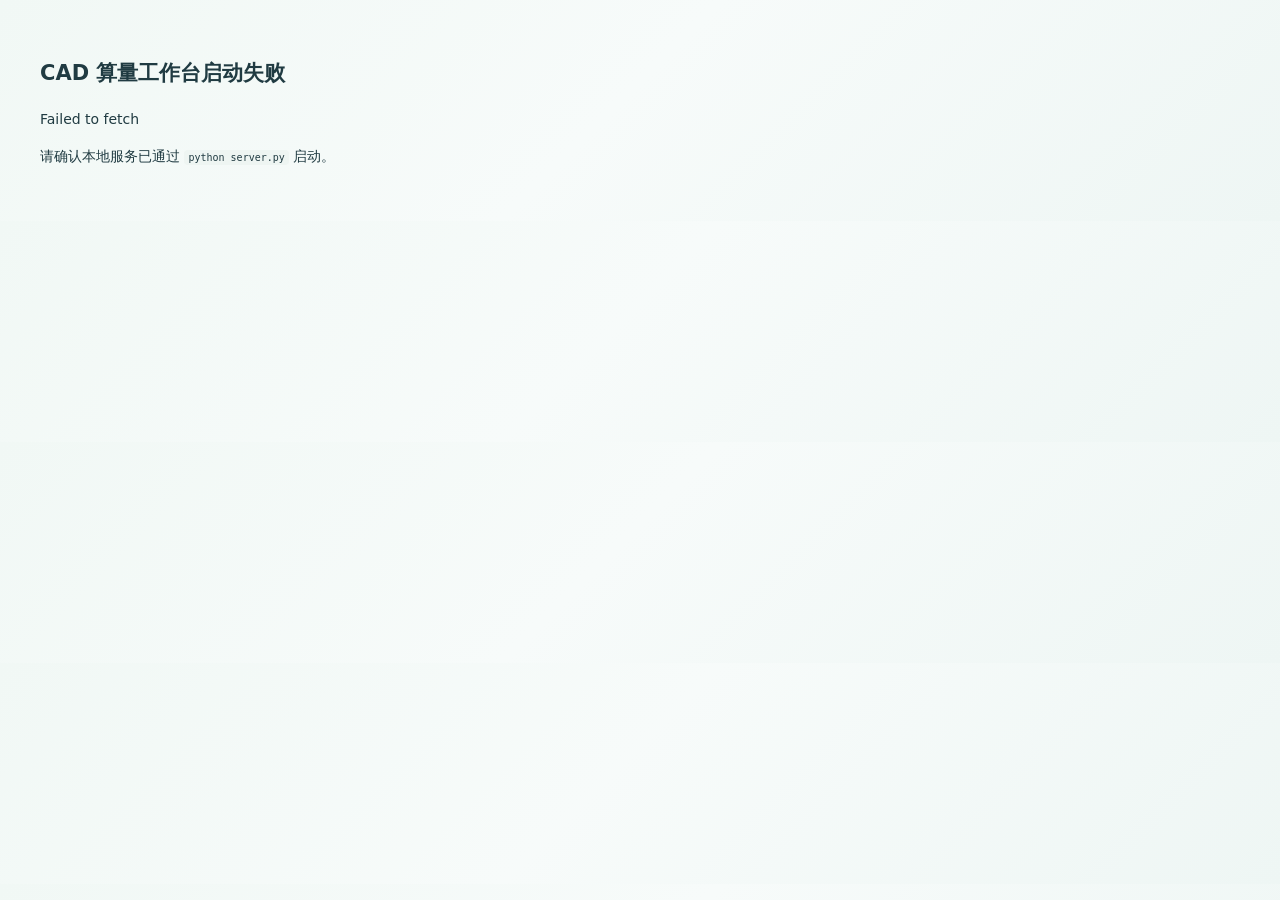
<file: standalone/sayelf-cq-municipal-cad-qto.html>
<!-- Generated by scripts/build_standalone_html.py; edit web/ sources instead. -->
<!doctype html>
<html lang="zh-CN">
<head>
  <meta charset="utf-8">
  <meta name="viewport" content="width=device-width,initial-scale=1,viewport-fit=cover">
  <meta name="theme-color" content="#132d3a">
  <title>重庆市政 CAD 工程量计算（道路 / 管网 / 挡护 · 造价算量）</title>
  <style data-generated-from="web/style.css">
:root{--navy:#132d3a;--navy-2:#1b4351;--ink:#203b42;--muted:#6e8588;--muted-2:#96aaa9;--paper:#f3f8f6;--card:#fff;--line:#dbe8e3;--teal:#15826f;--teal-dark:#0d6457;--teal-pale:#e2f3ec;--gold:#b7771d;--gold-pale:#fff3dc;--red:#b84c46;--red-pale:#fbe8e5;--shadow:0 14px 38px rgba(24,68,64,.08)}
*{box-sizing:border-box}body{margin:0;background:var(--paper);color:var(--ink);font:14px/1.6 system-ui,-apple-system,BlinkMacSystemFont,"Segoe UI","Microsoft YaHei",sans-serif}button,input,select,textarea{font:inherit}button{cursor:pointer}.topbar{min-height:76px;padding:0 clamp(20px,4vw,62px);background:var(--navy);color:#fff;display:flex;align-items:center;justify-content:space-between;gap:20px}.brand{display:flex;align-items:center;gap:13px;min-width:0}.brand-mark{display:flex;align-items:flex-end;justify-content:center;gap:3px;width:32px;height:32px;padding:7px;border:1px solid rgba(255,255,255,.24);border-radius:9px}.brand-mark span{width:4px;border-radius:4px;background:#73d2af}.brand-mark span:nth-child(1){height:9px}.brand-mark span:nth-child(2){height:16px;background:#fff}.brand-mark span:nth-child(3){height:12px;background:#dfb762}.brand-kicker{color:#84d0b4;font-size:10px;letter-spacing:.18em;font-weight:800}.topbar h1{margin:3px 0 0;white-space:nowrap;overflow:hidden;text-overflow:ellipsis;font-size:17px;line-height:1.2}.top-status{display:flex;align-items:center;gap:18px;color:#a9c5c1;font-size:11px;white-space:nowrap}.local-badge{display:flex;align-items:center;gap:7px}.local-badge i{width:7px;height:7px;border-radius:50%;background:#75d49e;box-shadow:0 0 0 4px rgba(117,212,158,.13)}.shell-body{max-width:1600px;margin:0 auto;display:grid;grid-template-columns:240px minmax(0,1fr);min-height:calc(100vh - 76px)}.sidebar{padding:28px 15px;background:#edf5f2;border-right:1px solid var(--line)}.scope-card{padding:16px;border:1px solid #d3e4de;border-radius:14px;background:#fff;box-shadow:0 8px 22px rgba(26,75,68,.05)}.scope-card span,.nav-caption{display:block;color:var(--muted-2);font-size:10px;letter-spacing:.15em;text-transform:uppercase;font-weight:800}.scope-card strong{display:block;margin-top:8px;color:var(--navy);font-size:15px}.scope-card small{display:block;margin-top:8px;color:var(--muted);font-size:11px}.nav-caption{margin:31px 10px 10px}.nav{display:grid;gap:5px}.nav-button{display:flex;align-items:flex-start;gap:10px;width:100%;padding:11px 10px;border:0;border-radius:11px;background:transparent;text-align:left;color:var(--muted);transition:.2s}.nav-button:hover,.nav-button.active{background:var(--teal-pale);color:var(--teal-dark)}.nav-button.active{box-shadow:inset 3px 0 var(--teal)}.nav-button>b{width:23px;padding-top:2px;color:#9cafac;font-size:10px}.nav-button.active>b{color:var(--teal)}.nav-button strong,.nav-button small{display:block}.nav-button strong{font-size:13px}.nav-button small{margin-top:2px;font-size:11px;opacity:.75}.boundary{margin:48px 4px 0;padding:14px;border-radius:13px;background:var(--navy);color:#bdd4cf;font-size:11px}.boundary div{display:flex;align-items:center;gap:7px;color:#fff;font-weight:800}.boundary i{width:7px;height:7px;border-radius:50%;background:#dfb762}.boundary p{margin:8px 0 0;line-height:1.7}.main{padding:43px clamp(20px,4vw,68px) 80px;min-width:0}.view{display:none}.view.active{display:block;animation:fade .18s ease-out}@keyframes fade{from{opacity:.2;transform:translateY(3px)}to{opacity:1;transform:none}}.hero{display:flex;align-items:flex-end;justify-content:space-between;gap:25px;margin-bottom:30px}.eyebrow{color:var(--teal);font-size:10px;letter-spacing:.14em;text-transform:uppercase;font-weight:850}.hero h2,.page-heading h2{margin:8px 0 7px;color:var(--navy);font-size:clamp(27px,3vw,40px);line-height:1.2;letter-spacing:-.035em}.hero p,.page-heading p{margin:0;max-width:710px;color:var(--muted)}.page-heading{margin-bottom:28px}.page-heading h2{font-size:32px}.page-heading-row{display:flex;align-items:flex-end;justify-content:space-between;gap:20px}.primary,.outline,.danger{padding:10px 14px;border:1px solid transparent;border-radius:9px;line-height:1.2;font-weight:800;white-space:nowrap;transition:.2s}.primary{background:var(--teal);color:#fff;box-shadow:0 7px 18px rgba(21,130,111,.2)}.primary:hover{background:var(--teal-dark);transform:translateY(-1px)}.primary span{margin-left:7px;font-size:16px}.outline{border-color:#c8dcd6;background:#fff;color:var(--teal-dark)}.outline:hover{background:var(--teal-pale)}.danger{border-color:#ecc5c0;background:var(--red-pale);color:var(--red)}.button-row{display:flex;align-items:center;gap:9px;flex-wrap:wrap;margin-top:18px}.metric-grid{display:grid;grid-template-columns:repeat(4,1fr);gap:12px;margin-bottom:31px}.metric{position:relative;overflow:hidden;padding:17px 18px;border:1px solid var(--line);border-radius:14px;background:var(--card);box-shadow:var(--shadow)}.metric:after{content:"";position:absolute;right:-18px;bottom:-26px;width:70px;height:70px;border:1px solid #d4eae2;border-radius:50%}.metric span,.metric small{display:block}.metric span{color:var(--muted);font-size:11px}.metric strong{display:block;margin-top:2px;color:var(--navy);font-size:28px;line-height:1.2}.metric small{margin-top:5px;color:var(--muted-2);font-size:10px}.process-title{display:flex;align-items:center;gap:12px;margin-bottom:10px;color:var(--navy);font-size:12px;font-weight:800}.process-title small{color:var(--muted-2);font-weight:400}.process{display:flex;align-items:center;padding:18px 20px;margin-bottom:22px;border:1px solid var(--line);border-radius:14px;background:#fff;box-shadow:var(--shadow)}.process-step{display:flex;align-items:center;gap:8px;flex:1;min-width:0;color:var(--muted)}.process-step>b{display:grid;place-items:center;width:27px;height:27px;border-radius:8px;background:#eef4f1;color:#8da29d;font-size:10px}.process-step span,.process-step small{display:block;white-space:nowrap;overflow:hidden;text-overflow:ellipsis}.process-step span{color:var(--ink);font-size:11px;font-weight:800}.process-step small{margin-top:2px;font-size:10px}.process-step.active>b{background:var(--teal);color:#fff}.process i{width:22px;color:#aec0bb;font-style:normal;text-align:center}.two-col{display:grid;grid-template-columns:1fr 1fr;gap:17px;margin-bottom:17px}.panel{padding:21px;border:1px solid var(--line);border-radius:15px;background:var(--card);box-shadow:var(--shadow)}.panel-head{display:flex;align-items:flex-start;justify-content:space-between;gap:15px;margin-bottom:17px}.panel-head h3{margin:5px 0 0;color:var(--navy);font-size:17px}.state-chip{display:inline-flex;padding:5px 8px;border-radius:20px;background:var(--teal-pale);color:var(--teal-dark);font-size:10px;font-weight:800;white-space:nowrap}.state-chip.warning{background:var(--gold-pale);color:#97631a}.text-button{padding:2px 0;border:0;background:transparent;color:var(--teal);font-size:11px;font-weight:800}.muted{color:var(--muted);font-size:11px}.panel label,.form-panel label{display:flex;flex-direction:column;gap:6px;color:var(--muted);font-size:12px;font-weight:750}.panel input,.panel select,.panel textarea{width:100%;padding:10px 12px;border:1px solid #d2e2dd;border-radius:9px;background:#fbfdfc;color:var(--ink);outline:none}.panel input:focus,.panel select:focus,.panel textarea:focus{border-color:var(--teal);box-shadow:0 0 0 3px rgba(21,130,111,.1)}.panel small{color:var(--muted);font-size:10px;font-weight:400}.latest-empty,.result-empty{padding:17px 0;color:var(--muted);font-size:12px}.latest-job b,.latest-job small{display:block}.latest-job b{font-size:13px}.latest-job small{margin-top:4px;color:var(--muted);font-size:11px}.latest-job .status{display:inline-flex;margin-top:10px}.scope-panel{margin-top:0}.scope-items{display:flex;flex-wrap:wrap;gap:9px}.scope-item{padding:9px 11px;border:1px solid #e0ebe7;border-radius:9px;background:#fbfdfc;color:var(--ink);font-size:11px}.form-panel{max-width:1000px;margin-bottom:17px}.form-panel>form>label+label{margin-top:18px}.form-panel small{display:block}.notice{display:flex;align-items:center;gap:12px;padding:14px 16px;margin-bottom:17px;border:1px solid #ecd7a8;border-radius:12px;background:var(--gold-pale);color:#76541e;font-size:11px}.notice b{white-space:nowrap}.notice span{color:#8d6d38}.json-field textarea{min-height:270px;font-family:ui-monospace,SFMono-Regular,Consolas,"Liberation Mono",monospace;font-size:12px;line-height:1.55}.result-panel{margin-bottom:17px}.result-empty{min-height:95px;display:flex;align-items:center;justify-content:center;border:1px dashed #cbded7;border-radius:10px;background:#fbfdfc;text-align:center}.inspection-grid,.evidence-grid{display:grid;grid-template-columns:repeat(3,1fr);gap:10px}.data-box{padding:12px;border:1px solid #e1ece8;border-radius:10px;background:#fbfdfc}.data-box span,.data-box b{display:block}.data-box span{color:var(--muted);font-size:10px}.data-box b{margin-top:3px;color:var(--ink);font-size:12px;word-break:break-word}.warning-box{padding:12px;margin-top:12px;border-radius:10px;background:var(--gold-pale);color:#805e25;font-size:11px}.candidate-list,.quantity-table{margin-top:14px;border:1px solid #e1ece8;border-radius:10px;overflow:hidden}.candidate-row,.quantity-row{display:grid;grid-template-columns:1fr 1.5fr;gap:12px;padding:10px 12px;border-top:1px solid #edf2f0;font-size:11px}.candidate-row:first-child,.quantity-row:first-child{border-top:0}.candidate-row b{font-weight:800}.quantity-row{grid-template-columns:1.1fr 2fr .7fr .8fr}.quantity-head{background:#f3f8f6;color:var(--muted);font-size:10px;font-weight:800}.formula-list{display:grid;gap:7px;margin-top:14px}.formula-item{padding:10px 12px;border-radius:9px;background:#f8fbf9;color:#526e70;font-family:ui-monospace,SFMono-Regular,Consolas,"Liberation Mono",monospace;font-size:10px}.message{margin-top:12px;color:var(--teal-dark);font-size:11px}.message.error{color:var(--red)}.review-grid{display:grid;grid-template-columns:1fr 1fr;gap:14px;margin-bottom:17px}.checks{display:grid;grid-template-columns:repeat(5,1fr);gap:8px;margin:14px 0 17px}.checks label{display:flex;flex-direction:row;align-items:center;gap:6px;padding:10px;border:1px solid #dce9e4;border-radius:9px;background:#fbfdfc;font-size:11px;font-weight:650}.checks input{width:auto}.jobs-panel{padding:9px 21px}.job-row{display:flex;align-items:center;justify-content:space-between;gap:14px;padding:16px 0;border-top:1px solid #edf2f0}.job-row:first-child{border-top:0}.job-row b,.job-row small{display:block}.job-row b{font-size:12px}.job-row small{margin-top:4px;color:var(--muted);font-size:10px}.job-row .job-actions{display:flex;align-items:center;gap:8px}.job-row .job-actions button{padding:6px 9px;border:0;border-radius:7px;background:var(--teal-pale);color:var(--teal-dark);font-size:10px}.status{padding:5px 8px;border-radius:20px;background:#eef3f1;color:var(--muted);font-size:10px;white-space:nowrap}.status.warn{background:var(--gold-pale);color:#97631a}.status.good{background:var(--teal-pale);color:#14745e}.status.bad{background:var(--red-pale);color:var(--red)}code{padding:2px 4px;border-radius:4px;background:#eef5f2;font-family:ui-monospace,SFMono-Regular,Consolas,monospace;font-size:10px}
@media(max-width:1050px){.top-status{gap:8px}.metric-grid{grid-template-columns:repeat(2,1fr)}.checks{grid-template-columns:repeat(3,1fr)}.inspection-grid,.evidence-grid{grid-template-columns:repeat(2,1fr)}}
@media(max-width:760px){.topbar{padding:16px 18px;align-items:flex-start;flex-direction:column;gap:12px}.topbar h1{font-size:15px}.top-status{width:100%;justify-content:space-between}.shell-body{display:block}.sidebar{display:flex;align-items:center;gap:7px;padding:10px 12px;overflow:auto;border-right:0;border-bottom:1px solid var(--line)}.scope-card,.nav-caption,.boundary{display:none}.nav{display:flex;gap:5px}.nav-button{width:auto;min-width:max-content;padding:9px 10px}.nav-button.active{box-shadow:inset 0 -3px var(--teal)}.nav-button small{display:none}.nav-button>b{width:auto}.main{padding:29px 16px 55px}.hero,.page-heading-row{align-items:flex-start;flex-direction:column}.hero h2,.page-heading h2{font-size:28px}.hero .primary{width:100%}.process{align-items:stretch;flex-direction:column;gap:10px}.process-step{flex:initial}.process i{height:11px;width:auto;text-align:left;margin-left:13px;transform:rotate(90deg)}.two-col{grid-template-columns:1fr}.form-panel{padding:19px}.quantity-row{grid-template-columns:1fr 1.7fr .6fr}.quantity-row span:nth-child(4),.quantity-head span:nth-child(4){display:none}.checks{grid-template-columns:1fr 1fr}.review-grid{grid-template-columns:1fr}.job-row{align-items:flex-start;flex-direction:column}.job-row .job-actions{width:100%;justify-content:space-between}}
@media(max-width:480px){.metric-grid{gap:8px}.metric{padding:13px}.metric strong{font-size:24px}.button-row{align-items:stretch;flex-direction:column}.button-row button{width:100%}.checks{grid-template-columns:1fr}.inspection-grid,.evidence-grid{grid-template-columns:1fr}.quantity-row{grid-template-columns:1fr 1fr}.quantity-row span:nth-child(3),.quantity-head span:nth-child(3){display:none}.top-status span:last-child{overflow:hidden;text-overflow:ellipsis}}
.file-entry-panel{margin-bottom:22px}.file-picker{padding:18px;border:1px dashed #b9d6cc;border-radius:12px;background:#f8fcfa}.file-picker>span{color:var(--navy);font-size:13px;font-weight:850}.file-picker input{padding:12px 0 5px;border:0;background:transparent}.file-list{display:flex;flex-wrap:wrap;gap:8px;margin-top:12px;min-height:25px}.file-pill{padding:7px 10px;border:1px solid #d1e4dd;border-radius:8px;background:var(--teal-pale);color:var(--teal-dark);font-size:11px}.file-pill small{margin-left:4px;color:var(--muted);font-size:10px}.batch-result{display:grid;gap:7px;margin-top:12px}.batch-row{display:flex;align-items:center;justify-content:space-between;gap:12px;padding:10px 12px;border:1px solid #e1ece8;border-radius:9px;background:#fbfdfc;color:var(--muted);font-size:11px}.batch-row b{color:var(--ink);word-break:break-all}.batch-row span{text-align:right}.batch-row.error-row{border-color:#ecc5c0;background:var(--red-pale);color:var(--red)}.batch-row.error-row b{color:var(--red)}.discipline-scope{display:grid;grid-template-columns:repeat(3,1fr);gap:10px}.scope-card-wide{position:relative;min-height:105px;padding:14px;border:1px solid #e0ebe7;border-radius:10px;background:#fbfdfc}.scope-card-wide strong,.scope-card-wide small{display:block}.scope-card-wide strong{color:var(--navy);font-size:13px}.scope-card-wide small{margin-top:8px;color:var(--muted);font-size:11px;line-height:1.65}.scope-code{position:absolute;right:11px;bottom:10px;color:var(--teal);font-size:10px;font-weight:800;letter-spacing:.08em}.discipline-grid{display:grid;grid-template-columns:repeat(3,1fr);gap:12px;margin-top:18px}.discipline-card{gap:8px!important;padding:13px;border:1px solid #dce9e4;border-radius:11px;background:#fbfdfc}.discipline-card strong{color:var(--navy);font-size:13px}.discipline-card small{min-height:34px;color:var(--muted);font-size:10px;font-weight:400}.discipline-card textarea{min-height:250px;font-family:ui-monospace,SFMono-Regular,Consolas,"Liberation Mono",monospace;font-size:11px;line-height:1.5}.success-box{padding:12px;margin-top:12px;border-radius:10px;background:var(--teal-pale);color:var(--teal-dark);font-size:11px}
@media(max-width:1050px){.discipline-grid{grid-template-columns:1fr}.discipline-card textarea{min-height:180px}.discipline-scope{grid-template-columns:1fr}}
@media(max-width:760px){.batch-row{align-items:flex-start;flex-direction:column}.batch-row span{text-align:left}}

/* v0.3 visual refinement: clearer hierarchy, calmer density, stronger input affordance */
html{scroll-behavior:smooth}
body{background:linear-gradient(135deg,#f1f8f5 0%,#f7fbfa 48%,#eef6f4 100%)}
.topbar{position:sticky;top:0;z-index:20;background:linear-gradient(110deg,#102d38 0%,#123b47 62%,#145052 100%);box-shadow:0 8px 24px rgba(16,45,56,.14)}
.brand-mark{box-shadow:inset 0 0 0 1px rgba(255,255,255,.05),0 6px 16px rgba(0,0,0,.12)}
.top-status{max-width:52%;overflow:hidden}.top-status #ruleVersion{overflow:hidden;text-overflow:ellipsis}
.sidebar{position:sticky;top:76px;height:calc(100vh - 76px);overflow:auto;background:rgba(235,246,242,.88)}
.main{max-width:1440px;padding-top:48px}
.hero{position:relative;padding:8px 4px 25px}.hero:after{content:"";position:absolute;right:0;top:-18px;width:150px;height:105px;opacity:.55;background-image:radial-gradient(#9dcfc0 1px,transparent 1px);background-size:12px 12px;mask-image:linear-gradient(135deg,transparent 10%,#000 80%);pointer-events:none}.hero>div{position:relative;z-index:1}.hero h2{max-width:760px;font-weight:850;letter-spacing:-.045em}.hero p{max-width:680px;line-height:1.8}.hero>.primary{position:relative;z-index:2}
.metric-grid{gap:14px}.metric{border-color:#d6e7e1;box-shadow:0 12px 30px rgba(24,68,64,.06);transition:transform .2s,box-shadow .2s}.metric:hover{transform:translateY(-2px);box-shadow:0 16px 32px rgba(24,68,64,.1)}.metric:before{content:"";position:absolute;left:18px;right:18px;top:0;height:3px;border-radius:0 0 4px 4px;background:var(--teal)}.metric:nth-child(2):before{background:#d1a34a}.metric:nth-child(3):before{background:#4a9ab1}.metric:nth-child(4):before{background:#bf7061}.metric strong{letter-spacing:-.04em}
.panel{border-color:#d5e6e0;border-radius:18px;box-shadow:0 14px 36px rgba(24,68,64,.065)}.panel-head{margin-bottom:20px}.panel-head h3{letter-spacing:-.02em}.state-chip{box-shadow:0 3px 10px rgba(21,130,111,.08)}
.file-entry-panel{padding:24px}.file-picker{padding:0;border:0;background:transparent}.file-dropzone{position:relative;display:flex;align-items:center;gap:14px;min-height:104px;padding:18px 20px;border:1px dashed #a9cec1;border-radius:15px;background:linear-gradient(120deg,#f8fdfb,#f3faf7);cursor:pointer;transition:border-color .2s,background .2s,transform .2s}.file-dropzone:hover{border-color:var(--teal);background:#edf9f4;transform:translateY(-1px)}.file-dropzone:focus-visible{outline:3px solid rgba(21,130,111,.22);outline-offset:3px}.drop-icon{display:grid;place-items:center;width:44px;height:44px;border-radius:13px;background:var(--teal);color:#fff;font-size:27px;font-weight:350;line-height:1;box-shadow:0 7px 16px rgba(21,130,111,.2)}.drop-copy{display:flex;flex:1;flex-direction:column;gap:4px;min-width:0}.drop-copy strong{color:var(--navy);font-size:14px}.drop-copy small{color:var(--muted);font-size:11px;font-weight:400}.file-choose{padding:9px 12px;border-radius:8px;background:#fff;color:var(--teal-dark);font-size:11px;font-weight:850;box-shadow:0 4px 12px rgba(24,68,64,.07)}.file-input{position:absolute;width:1px;height:1px;opacity:0;overflow:hidden;clip:rect(0 0 0 0);white-space:nowrap}.file-helper{display:block;margin:10px 2px 0;color:var(--muted-2);font-size:10px}.file-helper code{font-size:10px}.file-list{min-height:34px;margin-top:13px}.file-pill{box-shadow:0 3px 8px rgba(21,130,111,.07)}
.button-row{margin-top:20px}.button-row .primary{box-shadow:0 8px 18px rgba(21,130,111,.2)}.button-row .outline{box-shadow:0 3px 9px rgba(24,68,64,.04)}
.process{display:grid;grid-template-columns:repeat(5,minmax(0,1fr));gap:9px;align-items:stretch;padding:10px;border-color:#d5e6e0;background:rgba(255,255,255,.78)}.process i{display:none}.process-step{display:flex;flex:none;min-width:0;min-height:76px;padding:11px 12px;border:1px solid #e1ece8;border-radius:12px;background:#fbfdfc;transition:border-color .2s,background .2s}.process-step.active{border-color:#a8d7c8;background:linear-gradient(145deg,#e9f8f1,#f9fdfb)}.process-step>b{flex:none}.process-step span{font-size:11px}.process-step small{font-size:10px;color:var(--muted-2)}
.quick-panel,.latest-panel{min-height:210px}.scope-panel{padding:23px}.scope-card-wide{min-height:118px;transition:transform .2s,border-color .2s,box-shadow .2s}.scope-card-wide:hover{transform:translateY(-2px);border-color:#b8d9ce;box-shadow:0 10px 22px rgba(24,68,64,.07)}
.page-heading h2{letter-spacing:-.04em}.notice{border-color:#e8cf94;box-shadow:0 8px 18px rgba(183,119,29,.06)}.form-panel{max-width:1120px}.form-panel>label>input,.form-panel>label>select{background:#fff}.discipline-grid{gap:14px}.discipline-card{position:relative;overflow:hidden;border-color:#d4e6df;background:linear-gradient(155deg,#fff 0%,#f9fcfb 100%);box-shadow:0 8px 20px rgba(24,68,64,.04)}.discipline-card:before{content:"";display:block;width:38px;height:4px;border-radius:4px;background:var(--teal)}.discipline-card:nth-child(2):before{background:#4a9ab1}.discipline-card:nth-child(3):before{background:#d1a34a}.discipline-card textarea{resize:vertical;border-color:#d1e3dd;background:#fff}.result-panel{scroll-margin-top:94px}.quantity-table{box-shadow:0 4px 14px rgba(24,68,64,.03)}.formula-item{border-left:3px solid #b8d9ce;background:#f7fbf9}
.review-form{max-width:1120px}.jobs-panel{box-shadow:0 14px 36px rgba(24,68,64,.065)}
:focus-visible{outline:3px solid rgba(21,130,111,.28);outline-offset:2px}
@media(max-width:1050px){.top-status{max-width:48%}.process{grid-template-columns:repeat(3,1fr)}.process-step:nth-of-type(5){grid-column:2}.discipline-grid{grid-template-columns:1fr 1fr}.discipline-card:last-child{grid-column:1/-1}.discipline-card textarea{min-height:210px}}
@media(max-width:760px){.top-status{max-width:100%}.sidebar{position:static;height:auto}.main{padding-top:30px}.hero{padding-top:0}.hero:after{display:none}.file-entry-panel{padding:19px}.file-dropzone{align-items:flex-start;min-height:96px;padding:15px}.file-choose{margin-left:auto}.process{grid-template-columns:repeat(2,1fr)}.process-step:nth-of-type(5){grid-column:auto}.discipline-grid{grid-template-columns:1fr}.discipline-card:last-child{grid-column:auto}.quick-panel,.latest-panel{min-height:0}}
@media(max-width:480px){.drop-icon{width:38px;height:38px;font-size:23px}.file-dropzone{gap:10px;padding:13px}.file-choose{display:none}.process{grid-template-columns:1fr}.process-step{min-height:62px}.process-step:nth-of-type(5){grid-column:auto}.main{padding-left:14px;padding-right:14px}}
.metric-grid{grid-template-columns:repeat(4,minmax(0,1fr))}.metric{min-width:0}.metric strong,.metric small{overflow-wrap:anywhere}
@media(max-width:1050px){.metric-grid{grid-template-columns:repeat(2,minmax(0,1fr))}}
@media(max-width:480px){.metric-grid{grid-template-columns:1fr}}
#fileInput{width:1px;height:1px;padding:0;border:0}
.download-actions{display:flex;align-items:center;gap:10px;flex-wrap:wrap;margin:0 0 16px;padding:12px 14px;border:1px solid rgba(29,86,101,.15);border-radius:14px;background:#f5fafb}.download-actions>span{margin-right:auto;color:#315764;font-size:12px;font-weight:700;letter-spacing:.04em}.download-actions a{display:inline-flex;align-items:center;justify-content:center;text-decoration:none;padding:8px 13px}

</style>
</head>
<body>
  <div class="app-shell">
    <header class="topbar">
      <div class="brand"><div class="brand-mark"><span></span><span></span><span></span></div><div><div class="brand-kicker">SAYELF / CAD QTO</div><h1 id="projectName">重庆市政 CAD 工程量计算</h1></div></div>
      <div class="top-status"><span class="local-badge"><i></i> 本地私有算量</span><span id="ruleVersion">规则包读取中…</span></div>
    </header>

    <div class="shell-body">
      <aside class="sidebar">
        <div class="scope-card"><span>当前工具</span><strong>CAD 工程量计算</strong><small>道路 · 管网 · 挡护 / 造价核算</small></div>
        <div class="nav-caption">算量流程</div>
        <nav class="nav" aria-label="CAD 算量工作区">
          <button class="nav-button active" data-view="dashboard"><b>01</b><span><strong>文件录入</strong><small>单选、多选、私有保存</small></span></button>
          <button class="nav-button" data-view="inspect"><b>02</b><span><strong>图纸检查</strong><small>图层、实体、文字、告警</small></span></button>
          <button class="nav-button" data-view="calculate"><b>03</b><span><strong>专业算量</strong><small>道路、管网、挡护</small></span></button>
          <button class="nav-button" data-view="review"><b>04</b><span><strong>结果复核</strong><small>公式、哈希、审核门</small></span></button>
          <button class="nav-button" data-view="jobs"><b>05</b><span><strong>作业记录</strong><small>本地作业与版本追踪</small></span></button>
        </nav>
        <div class="boundary"><div><i></i><strong>数据边界</strong></div><p>录入文件只保存到本仓库的本地私有目录，不上传、不读取另一个 cost-loop 仓库。</p></div>
      </aside>

      <main class="main">
        <section class="view active" id="view-dashboard">
          <div class="hero"><div><span class="eyebrow">CAD 造价算量 / 文件入口</span><h2>先录入图纸，再核算工程量。</h2><p>默认录入 DXF；PDF、DWG 在本机转换为 DXF 后，统一进入道路、管网、挡护算量与人工复核。</p></div><button class="primary" data-go="calculate">进入专业算量 <span>→</span></button></div>
          <div class="metric-grid" id="metrics"></div>
          <section class="panel file-entry-panel">
            <div class="panel-head"><div><span class="eyebrow">Input / Local files</span><h3>录入施工图文件</h3></div><span class="state-chip">单选 / 多选</span></div>
            <form id="fileEntryForm">
              <div class="file-picker">
                <label class="file-dropzone" id="fileDropzone" for="fileInput" tabindex="0" role="button"><span class="drop-icon" aria-hidden="true">＋</span><span class="drop-copy"><strong>选择或拖入项目 DXF 文件</strong><small>默认 DXF；也支持 PDF / DWG，本地转换为 DXF</small></span><span class="file-choose">选择文件</span></label>
                <input class="file-input" id="fileInput" name="files" type="file" accept=".dxf,.pdf,.dwg" multiple required>
                <small class="file-helper">文件和转换副本只保存到本项目 <code>data/cad_inputs/</code>；不上传云端。可单选或多选，转换后逐张检查或批量检查。</small>
              </div>
              <div id="selectedFiles" class="file-list"><span class="muted">尚未选择文件。</span></div>
              <div class="button-row"><button class="primary" type="submit">录入并检查 <span>→</span></button><button class="outline" id="inspectUploadedBtn" type="button">批量检查已录入文件</button></div>
            </form>
            <div id="fileMessage" class="message"></div>
            <div id="batchInspectionResult" class="batch-result"></div>
          </section>
          <div class="process-title"><span>标准工作路径</span><small>文件录入 → 图纸检查 → 专业参数 → 几何算量 → 人工复核</small></div>
          <div class="process"><div class="process-step active"><b>01</b><span>录入文件</span><small>DXF / PDF / DWG</small></div><i>→</i><div class="process-step"><b>02</b><span>本地转换 / 检查</span><small>保留双哈希</small></div><i>→</i><div class="process-step"><b>03</b><span>选择专业</span><small>道路 / 管网 / 挡护</small></div><i>→</i><div class="process-step"><b>04</b><span>计算工程量</span><small>Inference 草稿</small></div><i>→</i><div class="process-step"><b>05</b><span>人工复核 / 下载</span><small>Excel / PDF 成果</small></div></div>
          <div class="two-col">
            <section class="panel quick-panel"><div class="panel-head"><div><span class="eyebrow">Quick inspect</span><h3>已有项目内文件</h3></div><span class="state-chip">DXF / PDF / DWG</span></div><form id="quickInspectForm"><label>DXF 相对路径<input name="source_file" value="fixtures/cq_retaining_demo.dxf" required></label><div class="button-row"><button class="primary" type="submit">检查图纸 <span>→</span></button><button class="outline" id="quickNormalizeBtn" type="button">生成标准化副本</button></div></form><div id="quickMessage" class="message"></div></section>
            <section class="panel latest-panel"><div class="panel-head"><div><span class="eyebrow">Recent jobs</span><h3>本地算量结果</h3></div><button class="text-button" data-go="jobs">查看全部 →</button></div><div id="latestJob"></div></section>
          </div>
          <section class="panel scope-panel"><div class="panel-head"><div><span class="eyebrow">Current scope</span><h3>三类市政工程量</h3></div><span class="muted">只做几何数量，不套定额和单价</span></div><div id="disciplineScope" class="discipline-scope"></div></section>
        </section>

        <section class="view" id="view-inspect">
          <div class="page-heading"><div><span class="eyebrow">工作面 02 / 图纸检查</span><h2>先看清图纸，再开始算量</h2><p>PDF/DWG 在文件录入时已本地转换为 DXF；这里检查的是实际进入算量的 DXF，标准化只生成副本，不覆盖原始文件。</p></div></div>
          <section class="panel form-panel"><form id="inspectForm"><label>项目内 DXF 相对路径<input name="source_file" value="fixtures/cq_retaining_demo.dxf" required><small>不接受绝对路径、公开 URL 或项目目录外文件；PDF/DWG 请先通过文件入口转换。</small></label><div class="button-row"><button class="primary" type="submit">检查当前图纸 <span>→</span></button><button class="outline" id="normalizeBtn" type="button">生成标准化 DXF</button><button class="outline" id="inspectUploadedBtn2" type="button">批量检查已录入文件</button></div><div id="inspectMessage" class="message"></div></form></section>
          <section class="panel result-panel"><div class="panel-head"><div><span class="eyebrow">Observation</span><h3>图纸检查结果</h3></div><span class="state-chip" id="inspectState">等待检查</span></div><div id="inspectionResult" class="result-empty">输入图纸路径并执行检查，结果会显示在这里。</div></section>
          <section class="panel result-panel"><div class="panel-head"><div><span class="eyebrow">Batch observation</span><h3>批量文件检查</h3></div></div><div id="batchInspectionResult2" class="result-empty">尚未执行批量检查。</div></section>
        </section>

        <section class="view" id="view-calculate">
          <div class="page-heading"><div><span class="eyebrow">工作面 03 / 综合专业算量</span><h2>选择专业，计算市政工程量</h2><p>图层识别只提供候选；以下道路、管网和挡护参数必须来自图纸、断面表或设计说明。</p></div></div>
          <div class="notice"><b>计算结果是 Inference</b><span>不会自动进入造价系统。缺少关键尺寸、单位异常或图纸告警时，必须停在人工复核。</span></div>
          <form class="panel form-panel" id="calculateForm">
            <label>用于算量的项目内 DXF<select name="source_file" id="calculateSourceSelect"><option value="fixtures/cq_retaining_demo.dxf">合成样例 · fixtures/cq_retaining_demo.dxf</option></select><small>PDF / DWG 会在录入后显示对应的本地转换 DXF；算量始终基于 DXF。</small></label>
            <div class="discipline-grid">
              <label class="discipline-card"><strong>道路工程</strong><small>路面、基层、路基挖填、路缘石、人行道</small><textarea id="roadSectionsInput" rows="12" aria-label="道路断面参数"></textarea></label>
              <label class="discipline-card"><strong>管网工程</strong><small>管道、沟槽、垫层、回填、检查井、雨水口</small><textarea id="networkSectionsInput" rows="12" aria-label="管网分段参数"></textarea></label>
              <label class="discipline-card"><strong>挡护工程</strong><small>挡墙、基础、开挖、回填、泄水孔、锚杆、抗滑桩</small><textarea id="retainingSectionsInput" rows="12" aria-label="挡护断面参数"></textarea></label>
            </div>
            <small>至少填写一种专业参数数组；空数组不会计算该专业。当前规则包：道路 v0.1、管网 v0.1、挡护 v0.1。</small>
            <div class="button-row"><button class="primary" type="submit">执行综合算量 <span>→</span></button><button class="outline" id="calculateInspectBtn" type="button">先检查图纸</button></div><div id="calculateMessage" class="message"></div>
          </form>
          <section class="panel result-panel" id="calculationPanel"><div class="panel-head"><div><span class="eyebrow">Inference / 工程量草稿</span><h3>计算结果</h3></div><span class="state-chip warning" id="calculationState">REVIEW_REQUIRED</span></div><div id="calculationResult" class="result-empty">执行算量后显示道路、管网、挡护分项数量、公式和告警。</div></section>
        </section>

        <section class="view" id="view-review">
          <div class="page-heading"><div><span class="eyebrow">工作面 04 / 结果复核</span><h2>数量可追溯，结论可复核</h2><p>选择一个本地作业，核对来源、设计依据、专业参数、单位/规则和工程部位。</p></div></div>
          <section class="panel form-panel"><label>选择算量作业<select id="reviewJobSelect"><option value="">请选择作业</option></select></label><div class="button-row"><button class="outline" id="loadReviewBtn" type="button">读取作业详情</button></div><div id="reviewLoadMessage" class="message"></div></section>
          <section class="panel result-panel" id="reviewDetailPanel"><div class="panel-head"><div><span class="eyebrow">Evidence</span><h3>作业证据</h3></div><span class="state-chip warning" id="reviewState">等待选择</span></div><div id="reviewDetail" class="result-empty">选择作业后显示结果证据。</div></section>
          <section class="panel review-form" id="reviewFormPanel" hidden><div class="panel-head"><div><span class="eyebrow">Decision</span><h3>人工复核门</h3></div><span class="muted">通过需要完成全部五项检查</span></div><div class="review-grid"><label>审核人标识<input id="reviewerId" placeholder="正式模式使用本地已认证身份"></label><label>审核岗位<select id="reviewerRole"><option value="cost">造价</option><option value="technical">技术</option><option value="production">生产</option></select></label></div><div class="checks"><label><input type="checkbox" data-check value="source_drawing">原始图纸与版本</label><label><input type="checkbox" data-check value="design_basis">设计说明与依据</label><label><input type="checkbox" data-check value="section_parameters">专业参数与断面</label><label><input type="checkbox" data-check value="units_and_rule">单位与规则版本</label><label><input type="checkbox" data-check value="location_scope">工程部位与范围</label></div><label>审核备注<textarea id="reviewNote" rows="3" placeholder="记录核对结论、缺口或退回原因"></textarea></label><div class="button-row"><button class="outline" id="returnBtn" type="button">退回补充</button><button class="danger" id="rejectBtn" type="button">审核不通过</button><button class="primary" id="approveBtn" type="button">确认通过</button></div><div id="reviewMessage" class="message"></div></section>
        </section>

        <section class="view" id="view-jobs">
          <div class="page-heading page-heading-row"><div><span class="eyebrow">工作面 05 / 作业记录</span><h2>所有算量作业都留在本地</h2><p>按源图、专业、规则版本、数量条数和审核状态追踪历史，不覆盖原始图纸。</p></div><button class="outline" id="refreshJobsBtn" type="button">刷新作业</button></div>
          <section class="panel jobs-panel"><div id="jobsList"></div></section>
        </section>
      </main>
    </div>
  </div>
  <script>window.CAD_QTO_API_BASE = "http://127.0.0.1:8765";</script>
<script data-generated-from="web/app.js">
const apiBase = String(window.CAD_QTO_API_BASE || "").replace(/\/+$/, "");
const apiUrl = (url) => `${apiBase}${url}`;
const state = { capabilities: null, jobs: [], selectedJobId: "", latestJob: null, files: [], selectedFiles: [] };

const sampleRoad = [{
  section_id: "RD-001", station_start: "K0+000", station_end: "K0+030", length_m: 30,
  road_type: "城市支路", carriageway_width_m: 7, surface_thickness_m: 0.18,
  base_thickness_m: 0.20, subbase_thickness_m: 0.20, roadbed_width_m: 9,
  cut_depth_m: 0.30, fill_depth_m: 0, curb_length_m: 60, sidewalk_area_m2: 90
}];

const sampleNetwork = [{
  segment_id: "PS-001", station_start: "K0+000", station_end: "K0+030", length_m: 30,
  network_type: "雨水管", pipe_outer_diameter_mm: 600, trench_width_m: 1.2,
  trench_depth_m: 1.8, bedding_thickness_m: 0.15, manhole_count: 2,
  inlet_count: 3, road_restoration_area_m2: 36
}];

const sampleRetaining = [{
  section_id: "R-001", station_start: "K0+000", station_end: "K0+030", length_m: 30,
  wall_type: "重力式挡墙", wall_material: "片石混凝土", wall_height_m: 4,
  wall_base_width_m: 2.2, wall_top_width_m: 0.6, foundation_width_m: 2.4,
  foundation_thickness_m: 0.5, excavation_area_m2_per_m: 3, backfill_area_m2_per_m: 2,
  drainage_hole_spacing_m: 5, filter_area_m2_per_m: 0.8, anchor_spacing_m: 10,
  anchor_rows: 2, anchor_length_m: 8, pile_count: 4, pile_width_m: 0.8,
  pile_depth_m: 0.8, pile_length_m: 6, shotcrete_area_m2_per_m: 0.5,
  shotcrete_thickness_m: 0.1
}];

const $ = (selector) => document.querySelector(selector);
const esc = (value) => String(value ?? "").replace(/[&<>"']/g, (char) => ({"&":"&amp;","<":"&lt;",">":"&gt;","\"":"&quot;","'":"&#39;"}[char]));

async function request(url, options) {
  const response = await fetch(apiUrl(url), options);
  const payload = await response.json();
  if (!response.ok) throw new Error(payload.error || "请求失败");
  return payload;
}

function statusClass(value) {
  if (["FACT_CONFIRMED", "已人工审核"].includes(value)) return "good";
  if (["RETURNED", "REJECTED", "退回补充", "审核不通过"].includes(value)) return "bad";
  return "warn";
}

function showView(view) {
  document.querySelectorAll(".nav-button").forEach((button) => button.classList.toggle("active", button.dataset.view === view));
  document.querySelectorAll(".view").forEach((section) => section.classList.toggle("active", section.id === `view-${view}`));
  window.scrollTo({top: 0, behavior: "smooth"});
}

function message(selector, text, error = false) {
  const target = $(selector);
  if (!target) return;
  target.textContent = text;
  target.classList.toggle("error", error);
}

function renderCapabilities() {
  const c = state.capabilities;
  const dwgConverter = c.dwg_converter || {available: false, message: "DWG 转换器状态未知"};
  $("#ruleVersion").textContent = c.rule_pack_versions.join(" · ");
  $("#metrics").innerHTML = [
    ["输入格式", c.input_formats.join("、"), "默认 DXF；PDF / DWG 本地转 DXF"],
    ["文件入口", "单选 / 多选", "一次最多录入 50 个"],
    ["专业范围", c.disciplines.map((item) => ({road: "道路", network: "管网", retaining: "挡护"}[item] || item)).join(" · "), "统一算量核心"],
    ["审核门", "必须人工复核", "Inference 不自动入账"],
    ["DWG 转换", dwgConverter.available ? "本机可用" : "待安装", dwgConverter.message]
  ].map(([label, value, hint]) => `<div class="metric"><span>${esc(label)}</span><strong>${esc(value)}</strong><small>${esc(hint)}</small></div>`).join("");
  const groups = [
    ["道路工程", "road", c.road_scope],
    ["管网工程", "network", c.network_scope],
    ["挡护工程", "retaining", c.retaining_scope]
  ];
  $("#disciplineScope").innerHTML = groups.map(([title, key, items]) => `<div class="scope-card-wide"><strong>${esc(title)}</strong><small>${esc(items.join(" · "))}</small><span class="scope-code">${esc(key)}</span></div>`).join("");
}

function renderLatest() {
  const job = state.latestJob;
  $("#latestJob").innerHTML = job ? `<div class="latest-job"><b>${esc(job.job_id)} · ${esc(job.source_file)}</b><small>${esc(job.created_at)} · ${esc(job.rule_pack_version)} · ${esc(job.quantity_count)} 条明细 · 告警 ${esc(job.warning_count)}</small><span class="status ${statusClass(job.status)}">${esc(job.review_status || job.status)}</span></div>` : `<div class="latest-empty">还没有算量作业，先录入或检查一张 DXF。</div>`;
}

function renderJobs() {
  $("#jobsList").innerHTML = state.jobs.length ? state.jobs.map((job) => `<div class="job-row"><div><b>${esc(job.job_id)}</b><small>${esc(job.source_file)} · ${esc(job.rule_pack_version)} · ${esc(job.quantity_count)} 条明细 · 告警 ${esc(job.warning_count)}</small></div><div class="job-actions"><span class="status ${statusClass(job.status)}">${esc(job.review_status || job.status)}</span><button data-job="${esc(job.job_id)}" type="button">读取详情</button></div></div>`).join("") : `<div class="result-empty">本项目还没有算量作业。</div>`;
}

function renderReviewSelect() {
  $("#reviewJobSelect").innerHTML = `<option value="">请选择作业</option>${state.jobs.map((job) => `<option value="${esc(job.job_id)}">${esc(job.job_id)} · ${esc(job.source_file)}</option>`).join("")}`;
  if (state.selectedJobId) $("#reviewJobSelect").value = state.selectedJobId;
}

function renderSourceOptions() {
  const select = $("#calculateSourceSelect");
  const current = select.value;
  const usableFiles = state.files.filter((file) => file.input_format === "dxf" || file.conversion_status === "CONVERTED");
  const options = [{source_file: "fixtures/cq_retaining_demo.dxf", original_name: "合成样例"}].concat(usableFiles);
  const seen = new Set();
  select.innerHTML = options.filter((file) => !seen.has(file.source_file) && seen.add(file.source_file)).map((file) => `<option value="${esc(file.source_file)}">${esc(file.original_name || file.source_file)}${file.input_format && file.input_format !== "dxf" ? ` · ${esc(file.input_format.toUpperCase())}→DXF` : ""} · ${esc(file.source_file)}</option>`).join("");
  if ([...select.options].some((option) => option.value === current)) select.value = current;
}

function renderSelectedFiles() {
  const files = state.selectedFiles;
  $("#selectedFiles").innerHTML = files.length ? files.map((file) => `<span class="file-pill">${esc(file.name)} <small>${esc((file.name.split(".").pop() || "").toUpperCase())} · ${esc((file.size / 1024).toFixed(1))} KB</small></span>`).join("") : `<span class="muted">尚未选择文件。</span>`;
}

function renderBatchInspections(inspections, selector) {
  const target = $(selector);
  if (!target) return;
  if (!inspections.length) {
    target.innerHTML = `<div class="result-empty">尚未录入文件。</div>`;
    return;
  }
  target.className = "batch-result";
  target.innerHTML = inspections.map((item) => {
    if (item.status === "ERROR") return `<div class="batch-row error-row"><b>${esc(item.source_file)}</b><span>${esc(item.error)}</span></div>`;
    const inventory = item.geometry_inventory || {};
    const file = state.files.find((candidate) => candidate.source_file === item.source_file);
    const sourceLabel = file && file.original_file !== file.source_file ? `${file.original_name} · 本地转换 DXF ${file.source_file}` : item.source_file;
    return `<div class="batch-row"><b>${esc(sourceLabel)}</b><span>${esc(inventory.entity_count || 0)} 个支持实体 · ${esc(inventory.unsupported_entity_count || 0)} 个未支持实体 · ${item.review_required ? "需人工复核" : "已解析"}</span></div>`;
  }).join("");
}

async function refreshFiles() {
  const payload = await request("/api/cad/files");
  state.files = payload.files || [];
  renderSourceOptions();
}

async function uploadSelectedFiles() {
  if (!state.selectedFiles.length) {
    message("#fileMessage", "请先选择一个或多个 DXF、PDF 或 DWG 文件。", true);
    return;
  }
  const formData = new FormData();
  state.selectedFiles.forEach((file) => formData.append("files", file, file.name));
  const payload = await request("/api/cad/files", {method: "POST", body: formData});
  state.files = [...(payload.files || []), ...state.files];
  renderSourceOptions();
  message("#fileMessage", `已录入 ${payload.files.length} 个文件，文件仍在本项目私有目录。`);
  await inspectUploadedFiles("#batchInspectionResult");
  await inspectUploadedFiles("#batchInspectionResult2");
}

async function inspectUploadedFiles(selector = "#batchInspectionResult") {
  if (!state.files.length) {
    renderBatchInspections([], selector);
    message("#fileMessage", "暂无已录入文件，请先选择并录入 DXF、PDF 或 DWG。", true);
    return;
  }
  const messageSelector = selector === "#batchInspectionResult2" ? "#inspectMessage" : "#fileMessage";
  const inspectableFiles = state.files.filter((file) => file.input_format === "dxf" || file.conversion_status === "CONVERTED");
  const pendingFiles = state.files.filter((file) => !inspectableFiles.includes(file));
  const pendingInspections = pendingFiles.map((file) => ({
    status: "ERROR",
    source_file: file.original_file || file.source_file,
    error: file.conversion_status === "FAILED" ? "原始文件已保留；请安装本机 ODA File Converter 后重试 DWG→DXF。" : "文件必须先转换为 DXF 才能检查。"
  }));
  if (!inspectableFiles.length) {
    renderBatchInspections(pendingInspections, selector);
    message(messageSelector, "暂无可检查的 DXF；待转换文件已保留在本项目私有目录。", true);
    return;
  }
  const payload = await request("/api/cad/inspect-batch", {method: "POST", headers: {"Content-Type": "application/json"}, body: JSON.stringify({source_files: inspectableFiles.map((file) => file.source_file)})});
  renderBatchInspections([...pendingInspections, ...(payload.inspections || [])], selector);
  message(messageSelector, `批量检查完成：${(payload.inspections || []).length} 个 DXF，待转换 ${pendingFiles.length} 个。`);
}

async function refreshJobs() {
  const payload = await request("/api/cad/jobs");
  state.jobs = payload.jobs || [];
  state.latestJob = state.jobs[0] || null;
  renderLatest();
  renderJobs();
  renderReviewSelect();
}

function renderInspection(result) {
  const inventory = result.geometry_inventory || {};
  const layers = inventory.layers || [];
  const unsupported = inventory.unsupported_entities || [];
  $("#inspectState").textContent = result.review_required ? "需人工复核" : "已解析";
  $("#inspectState").className = `state-chip ${result.review_required ? "warning" : ""}`;
  $("#inspectionResult").innerHTML = `<div class="inspection-grid"><div class="data-box"><span>源图</span><b>${esc(result.source_file)}</b></div><div class="data-box"><span>源图 SHA-256</span><b>${esc(result.source_sha256)}</b></div><div class="data-box"><span>单位代码</span><b>${esc(inventory.units_code || "未声明")}</b></div><div class="data-box"><span>支持实体</span><b>${esc(inventory.entity_count ?? 0)}</b></div><div class="data-box"><span>未支持实体</span><b>${esc(inventory.unsupported_entity_count ?? 0)}</b></div><div class="data-box"><span>图层数</span><b>${esc(layers.length)}</b></div></div><div class="candidate-list">${layers.map((layer) => `<div class="candidate-row"><b>${esc(layer.layer)}</b><span>${esc(Object.entries(layer.entity_types || {}).map(([key, value]) => `${key} × ${value}`).join("、"))} · 线长 ${esc(layer.linear_length)} · 文字 ${esc((layer.texts || []).join("；") || "无")}</span></div>`).join("") || `<div class="candidate-row"><span>未读取到图层</span></div>`}</div>${unsupported.length ? `<div class="warning-box">未支持实体：${unsupported.map((item) => `${esc(item.entity_type)} / ${esc(item.layer)}：${esc(item.reason)}`).join("；")}</div>` : `<div class="success-box">未发现未支持实体，可继续人工确认专业参数。</div>`}`;
}

function renderJob(job, target = "#calculationResult") {
  state.selectedJobId = job.job_id;
  const calculation = job.calculation || {};
  const source = job.source || {};
  const totals = calculation.totals || [];
  const quantities = calculation.quantities || [];
  const warnings = [...(source.warnings || []), ...(source.conversion_warnings || []), ...(calculation.warnings || []).map((item) => item.message || item)];
  const candidates = (job.recognition?.candidates || []).map((item) => `${item.layer} → ${(item.candidate_groups || []).join("、")}`).join("；") || "未匹配到专业图层";
  const disciplines = (calculation.disciplines || []).map((item) => ({road: "道路", network: "管网", retaining: "挡护"}[item] || item)).join(" · ");
  const conversion = source.conversion_status && source.conversion_status !== "NOT_NEEDED" ? `<div class="data-box"><span>输入转换</span><b>${esc(source.conversion_status)} · ${esc(source.conversion_method || "local")}</b><small>${esc(source.original_file || "")} · 原图 SHA ${esc(source.original_sha256 || "")}</small></div>` : "";
  const downloads = `<div class="download-actions"><span>独立成果下载</span><a class="outline" href="${esc(apiUrl(`/api/cad/jobs/${encodeURIComponent(job.job_id)}/export?format=xlsx`))}" download>下载 Excel</a><a class="outline" href="${esc(apiUrl(`/api/cad/jobs/${encodeURIComponent(job.job_id)}/export?format=pdf`))}" download>下载 PDF</a></div>`;
  $(target).innerHTML = `${downloads}<div class="evidence-grid"><div class="data-box"><span>作业状态</span><b class="status ${statusClass(job.status)}">${esc(job.status)}</b></div><div class="data-box"><span>计算专业</span><b>${esc(disciplines || "未指定")}</b></div><div class="data-box"><span>计算状态</span><b>${esc(calculation.review_status || "待人工审核")}</b></div><div class="data-box"><span>规则包</span><b>${esc(calculation.rule_pack_version)}</b></div><div class="data-box"><span>源图 SHA-256</span><b>${esc(source.source_sha256)}</b></div><div class="data-box"><span>标准化 DXF SHA-256</span><b>${esc(source.canonical_sha256)}</b></div><div class="data-box"><span>识别候选（Hypothesis）</span><b>${esc(candidates)}</b></div>${conversion}</div>${warnings.length ? `<div class="warning-box">告警：${warnings.map((item) => esc(item)).join("；")}</div>` : ""}<div class="quantity-table"><div class="quantity-row quantity-head"><span>编码</span><span>分项</span><span>单位</span><span>数量</span></div>${totals.map((item) => `<div class="quantity-row"><span>${esc(item.item_code)}</span><span>${esc(item.item)}</span><span>${esc(item.unit)}</span><span>${esc(item.quantity)}</span></div>`).join("")}</div><div class="formula-list">${quantities.slice(0, 50).map((item) => `<div class="formula-item">${esc(item.discipline)} / ${esc(item.item_code)}：${esc(item.formula)} = ${esc(item.quantity)} ${esc(item.unit)} · ${esc(item.status)}</div>`).join("")}</div>`;
  if (target === "#calculationResult") { $("#calculationState").textContent = calculation.review_status || job.status; $("#calculationState").className = `state-chip ${statusClass(job.status)}`; }
  if (target === "#reviewDetail") { $("#reviewState").textContent = job.status; $("#reviewState").className = `state-chip ${statusClass(job.status)}`; $("#reviewFormPanel").hidden = ["FACT_CONFIRMED", "REJECTED"].includes(job.status); $("#reviewerId").value = ""; }
}

async function inspect(sourceFile, messageSelector, render = true) {
  const payload = await request("/api/cad/inspect", {method: "POST", headers: {"Content-Type": "application/json"}, body: JSON.stringify({source_file: sourceFile})});
  if (render) renderInspection(payload.inspection);
  message(messageSelector, `图纸检查完成：${payload.inspection.geometry_inventory.entity_count} 个支持实体，${payload.inspection.geometry_inventory.unsupported_entity_count} 个未支持实体。`);
  return payload.inspection;
}

async function normalize(sourceFile, messageSelector) {
  const outputFile = `data/cad_jobs/${sourceFile.split(/[\\/]/).pop().replace(/\.dxf$/i, ".canonical.dxf")}`;
  const payload = await request("/api/cad/normalize", {method: "POST", headers: {"Content-Type": "application/json"}, body: JSON.stringify({source_file: sourceFile, output_file: outputFile})});
  message(messageSelector, `标准化副本已生成：${payload.manifest.canonical_file}；未覆盖原图。`);
}

function parseArray(selector, label) {
  const raw = $(selector).value.trim();
  if (!raw) return [];
  let value;
  try { value = JSON.parse(raw); } catch (error) { throw new Error(`${label} 参数格式不正确：${error.message}`); }
  if (!Array.isArray(value)) throw new Error(`${label} 参数必须是数组`);
  return value;
}

async function loadJob(jobId, target = "#reviewDetail") {
  const payload = await request(`/api/cad/jobs/${encodeURIComponent(jobId)}`);
  state.selectedJobId = jobId;
  renderJob(payload, target);
  return payload;
}

async function submitCalculation(event) {
  event.preventDefault();
  const form = event.target;
  try {
    const body = {
      source_file: form.elements.source_file.value,
      road_sections: parseArray("#roadSectionsInput", "道路"),
      network_sections: parseArray("#networkSectionsInput", "管网"),
      retaining_sections: parseArray("#retainingSectionsInput", "挡护")
    };
    if (!body.road_sections.length && !body.network_sections.length && !body.retaining_sections.length) throw new Error("至少填写一种专业参数数组");
    const payload = await request("/api/cad/calculate", {method: "POST", headers: {"Content-Type": "application/json"}, body: JSON.stringify(body)});
    renderJob(payload.job);
    message("#calculateMessage", `综合算量完成：${payload.summary.quantity_count} 条明细，当前为待人工审核。`);
    await refreshJobs();
  } catch (error) {
    message("#calculateMessage", error.message, true);
  }
}

async function submitReview(decision) {
  if (!state.selectedJobId) { message("#reviewMessage", "请先选择一个算量作业。", true); return; }
  if (decision === "approve" && !window.confirm("确认已完成全部五项复核并提交通过吗？")) return;
  const checkedItems = [...document.querySelectorAll("[data-check]:checked")].map((input) => input.value);
  try {
    const payload = await request(`/api/cad/jobs/${encodeURIComponent(state.selectedJobId)}/review`, {method: "POST", headers: {"Content-Type": "application/json"}, body: JSON.stringify({reviewer_id: $("#reviewerId").value.trim(), reviewer_role: $("#reviewerRole").value, decision, checked_items: checkedItems, note: $("#reviewNote").value.trim(), confirm: true})});
    renderJob(payload.job, "#reviewDetail");
    message("#reviewMessage", `复核已落盘：${payload.job.status} / ${payload.job.calculation.review_status}`);
    await refreshJobs();
  } catch (error) { message("#reviewMessage", error.message, true); }
}

function bind() {
  document.querySelectorAll(".nav-button").forEach((button) => button.addEventListener("click", () => showView(button.dataset.view)));
  document.querySelectorAll("[data-go]").forEach((button) => button.addEventListener("click", () => showView(button.dataset.go)));
  $("#fileInput").addEventListener("change", (event) => { state.selectedFiles = [...event.target.files]; renderSelectedFiles(); });
  $("#fileDropzone").addEventListener("keydown", (event) => { if (["Enter", " "].includes(event.key)) { event.preventDefault(); $("#fileInput").click(); } });
  $("#fileEntryForm").addEventListener("submit", async (event) => { event.preventDefault(); try { await uploadSelectedFiles(); } catch (error) { message("#fileMessage", error.message, true); try { await refreshFiles(); } catch (_) { /* keep the original upload error visible */ } } });
  $("#inspectUploadedBtn").addEventListener("click", async () => { try { await inspectUploadedFiles("#batchInspectionResult"); } catch (error) { message("#fileMessage", error.message, true); } });
  $("#inspectUploadedBtn2").addEventListener("click", async () => { try { await inspectUploadedFiles("#batchInspectionResult2"); } catch (error) { message("#inspectMessage", error.message, true); } });
  $("#quickInspectForm").addEventListener("submit", async (event) => { event.preventDefault(); try { await inspect(event.target.elements.source_file.value, "#quickMessage", false); showView("inspect"); $("#inspectForm").elements.source_file.value = event.target.elements.source_file.value; await inspect(event.target.elements.source_file.value, "#inspectMessage"); } catch (error) { message("#quickMessage", error.message, true); } });
  $("#quickNormalizeBtn").addEventListener("click", async () => { try { await normalize($("#quickInspectForm").elements.source_file.value, "#quickMessage"); } catch (error) { message("#quickMessage", error.message, true); } });
  $("#inspectForm").addEventListener("submit", async (event) => { event.preventDefault(); try { await inspect(event.target.elements.source_file.value, "#inspectMessage"); } catch (error) { message("#inspectMessage", error.message, true); } });
  $("#normalizeBtn").addEventListener("click", async () => { try { await normalize($("#inspectForm").elements.source_file.value, "#inspectMessage"); } catch (error) { message("#inspectMessage", error.message, true); } });
  $("#calculateForm").addEventListener("submit", submitCalculation);
  $("#calculateInspectBtn").addEventListener("click", () => { $("#inspectForm").elements.source_file.value = $("#calculateSourceSelect").value; showView("inspect"); });
  $("#reviewJobSelect").addEventListener("change", (event) => { state.selectedJobId = event.target.value; });
  $("#loadReviewBtn").addEventListener("click", async () => { if (!state.selectedJobId) { message("#reviewLoadMessage", "请先选择作业。", true); return; } try { await loadJob(state.selectedJobId); message("#reviewLoadMessage", "作业详情已读取。"); } catch (error) { message("#reviewLoadMessage", error.message, true); } });
  $("#jobsList").addEventListener("click", async (event) => { const button = event.target.closest("[data-job]"); if (!button) return; state.selectedJobId = button.dataset.job; $("#reviewJobSelect").value = state.selectedJobId; showView("review"); try { await loadJob(state.selectedJobId); } catch (error) { message("#reviewLoadMessage", error.message, true); } });
  $("#refreshJobsBtn").addEventListener("click", refreshJobs);
  $("#approveBtn").addEventListener("click", () => submitReview("approve"));
  $("#returnBtn").addEventListener("click", () => submitReview("return"));
  $("#rejectBtn").addEventListener("click", () => submitReview("reject"));
}

async function init() {
  const bootstrap = await request("/api/bootstrap");
  state.capabilities = bootstrap;
  renderCapabilities();
  $("#roadSectionsInput").value = JSON.stringify(sampleRoad, null, 2);
  $("#networkSectionsInput").value = JSON.stringify(sampleNetwork, null, 2);
  $("#retainingSectionsInput").value = JSON.stringify(sampleRetaining, null, 2);
  bind();
  await refreshFiles();
  await refreshJobs();
}

init().catch((error) => { document.body.innerHTML = `<main style="padding:40px;font-family:system-ui"><h2>CAD 算量工作台启动失败</h2><p>${esc(error.message)}</p><p>请确认本地服务已通过 <code>python server.py</code> 启动。</p></main>`; });

</script>
</body>
</html>
</file>
